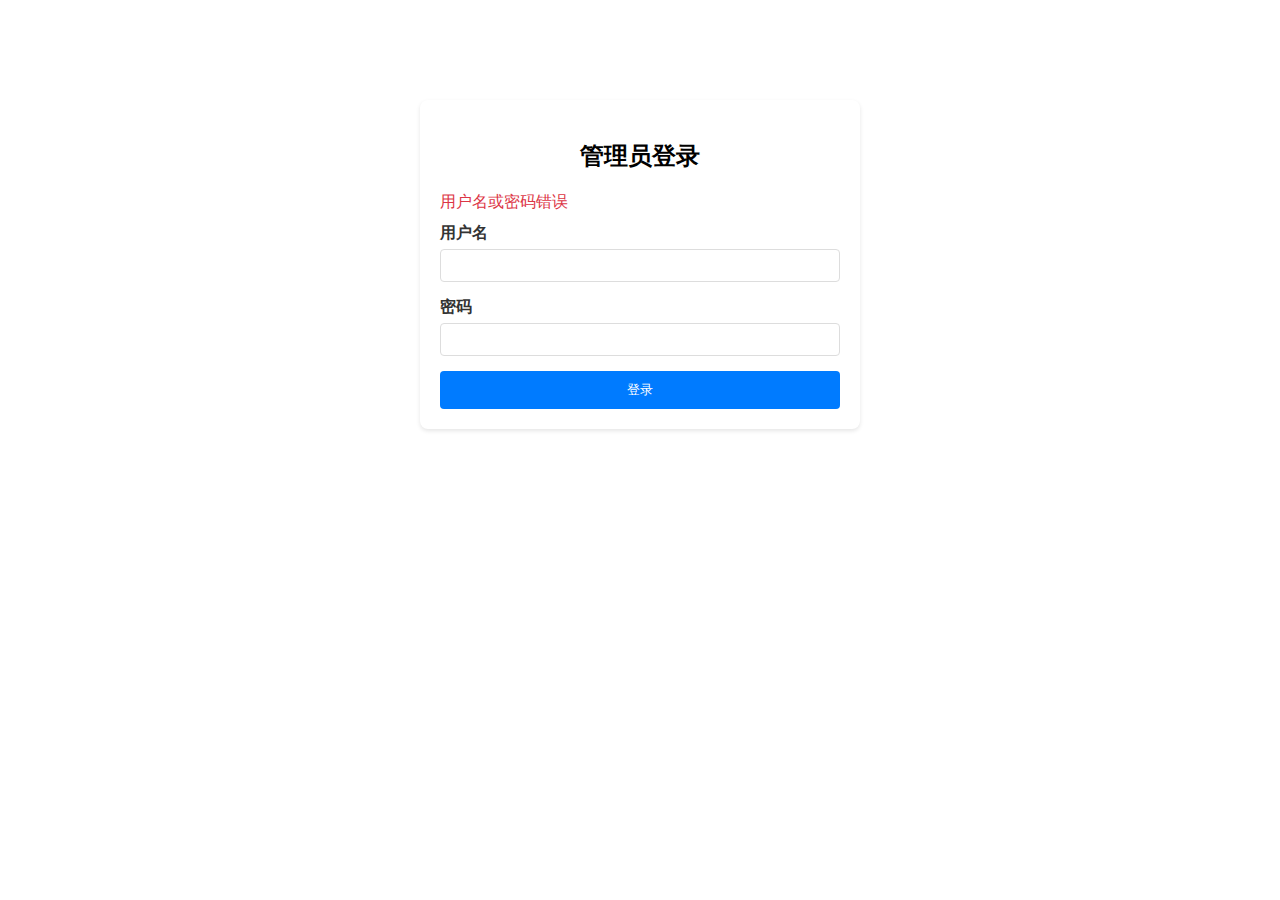
<file: src/main/resources/templates/login.html>
<!DOCTYPE html>
<html xmlns:th="http://www.thymeleaf.org">

<head>
    <meta charset="UTF-8">
    <meta name="viewport" content="width=device-width, initial-scale=1.0">
    <title>登录 - 题库系统</title>
    <link rel="stylesheet" th:href="@{/css/style.css}">
    <style>
        .login-container {
            max-width: 400px;
            margin: 100px auto;
            padding: 20px;
            background-color: white;
            border-radius: 8px;
            box-shadow: 0 2px 4px rgba(0, 0, 0, 0.1);
        }

        .login-form {
            display: flex;
            flex-direction: column;
            gap: 15px;
        }

        .form-group {
            display: flex;
            flex-direction: column;
            gap: 5px;
        }

        .form-group label {
            font-weight: bold;
            color: #333;
        }

        .form-group input {
            padding: 8px;
            border: 1px solid #ddd;
            border-radius: 4px;
        }

        .login-button {
            background-color: #007bff;
            color: white;
            padding: 10px;
            border: none;
            border-radius: 4px;
            cursor: pointer;
        }

        .login-button:hover {
            background-color: #0056b3;
        }

        .error-message {
            color: #dc3545;
            margin-bottom: 10px;
        }
    </style>
</head>

<body>
    <div class="login-container">
        <h2 style="text-align: center; margin-bottom: 20px;">管理员登录</h2>
        <div th:if="${param.error}" class="error-message">
            用户名或密码错误
        </div>
        <form class="login-form" th:action="@{/login}" method="post">
            <div class="form-group">
                <label for="username">用户名</label>
                <input type="text" id="username" name="username" required>
            </div>
            <div class="form-group">
                <label for="password">密码</label>
                <input type="password" id="password" name="password" required>
            </div>
            <button type="submit" class="login-button">登录</button>
        </form>
    </div>
</body>

</html>
</file>
